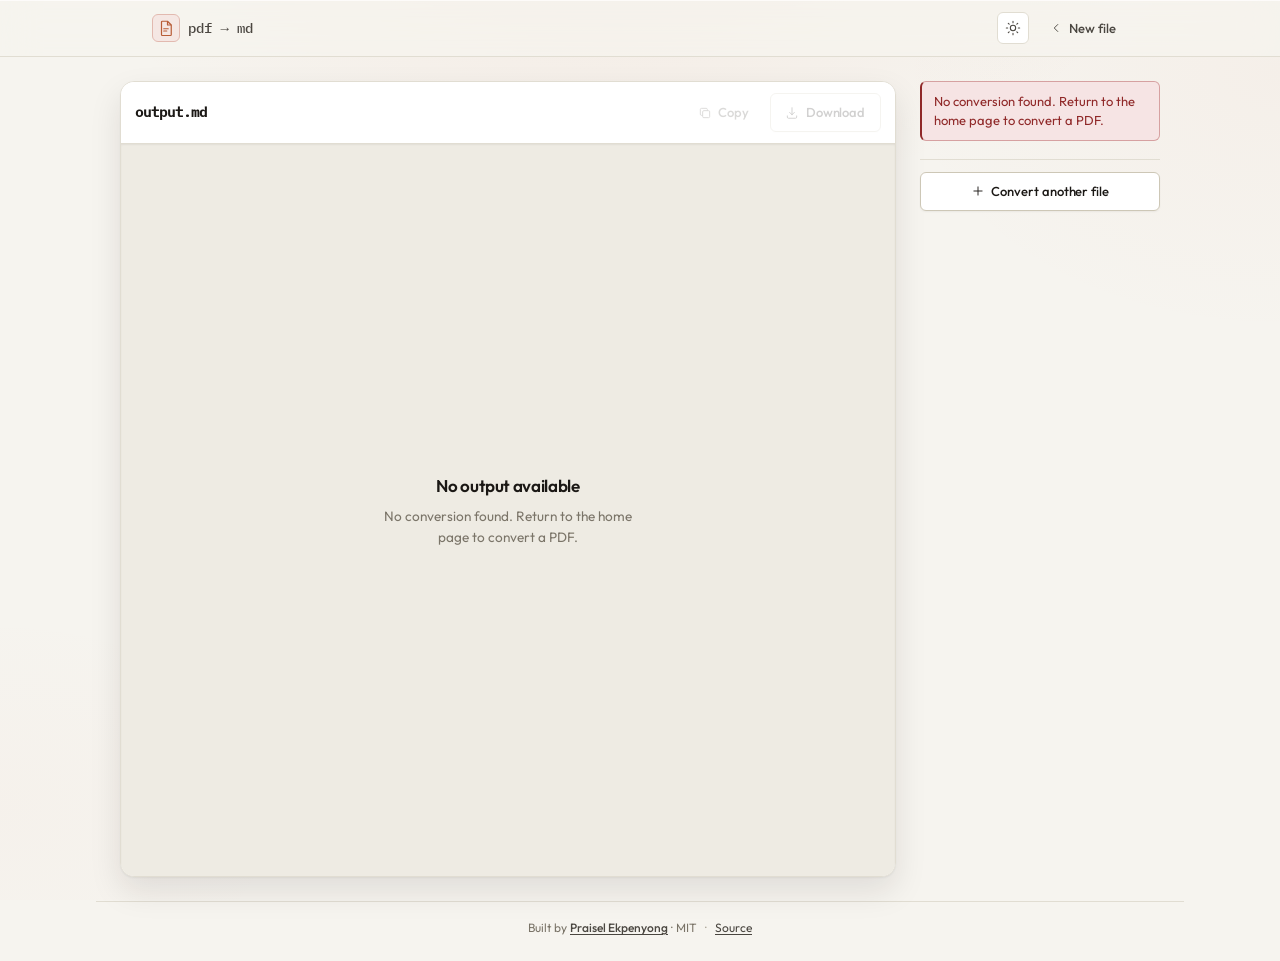
<file: static/output.html>
<!DOCTYPE html>
<html lang="en">
<head>
  <meta charset="UTF-8" />
  <meta name="viewport" content="width=device-width, initial-scale=1" />
  <meta name="description" content="Markdown output from your PDF conversion. Copy or download the result." />
  <meta name="color-scheme" content="light dark" />
  <meta name="theme-color" content="#f6f4ef" media="(prefers-color-scheme: light)" />
  <meta name="theme-color" content="#0f1011" media="(prefers-color-scheme: dark)" />
  <title>Output · PDF → Markdown</title>
  <link rel="icon" href="/static/favicon.svg" type="image/svg+xml" />
  <link rel="stylesheet" href="/static/styles.css?v=5" />
  <script>
    // Apply saved/system theme before paint to avoid a flash of the wrong theme.
    (function () {
      try {
        var saved = localStorage.getItem("pdfmd:theme");
        if (saved === "light" || saved === "dark") {
          document.documentElement.setAttribute("data-theme", saved);
          return;
        }
      } catch (e) { /* localStorage blocked */ }
      if (window.matchMedia && window.matchMedia("(prefers-color-scheme: light)").matches) {
        document.documentElement.setAttribute("data-theme", "light");
      }
    })();
  </script>
</head>
<body class="page-output">
  <a class="skip-link" href="#workspace">Skip to output</a>

  <div class="sprout" id="sprout" aria-hidden="true">
    <span class="sprout-bar" id="sprout-bar"></span>
  </div>

  <header class="mast">
    <div class="mast-row">
      <a class="brand" href="/" aria-label="PDF to Markdown home">
        <span class="brand-glyph" aria-hidden="true">
          <svg width="18" height="18" viewBox="0 0 24 24" fill="none">
            <path d="M7 3h7l5 5v13a1 1 0 0 1-1 1H7a1 1 0 0 1-1-1V4a1 1 0 0 1 1-1Z" stroke="currentColor" stroke-width="1.6" stroke-linejoin="round"/>
            <path d="M14 3v5h5" stroke="currentColor" stroke-width="1.6" stroke-linejoin="round"/>
            <path d="M9 13h6M9 16h4" stroke="currentColor" stroke-width="1.6" stroke-linecap="round"/>
          </svg>
        </span>
        <span class="brand-name">pdf → md</span>
      </a>
      <div class="mast-actions">
        <button type="button" id="theme-toggle" class="theme-toggle"
                aria-label="Switch color theme" title="Switch theme">
          <svg class="theme-icon-moon" viewBox="0 0 24 24" fill="none" aria-hidden="true">
            <path d="M21 12.8A9 9 0 1 1 11.2 3a7 7 0 0 0 9.8 9.8Z" stroke="currentColor" stroke-width="1.6" stroke-linejoin="round"/>
          </svg>
          <svg class="theme-icon-sun" viewBox="0 0 24 24" fill="none" aria-hidden="true">
            <circle cx="12" cy="12" r="4" stroke="currentColor" stroke-width="1.6"/>
            <path d="M12 2v2M12 20v2M4.9 4.9l1.4 1.4M17.7 17.7l1.4 1.4M2 12h2M20 12h2M4.9 19.1l1.4-1.4M17.7 6.3l1.4-1.4" stroke="currentColor" stroke-width="1.6" stroke-linecap="round"/>
          </svg>
        </button>
        <a class="btn btn-ghost btn-back" href="/" aria-label="Start a new conversion">
          <svg width="14" height="14" viewBox="0 0 24 24" fill="none" aria-hidden="true">
            <path d="M15 18l-6-6 6-6" stroke="currentColor" stroke-width="1.6" stroke-linecap="round" stroke-linejoin="round"/>
          </svg>
          <span>New file</span>
        </a>
      </div>
    </div>
  </header>

  <main id="workspace" class="workspace output-page" tabindex="-1">
    <section class="result" id="panel-result" data-state="busy">
      <header class="result-bar">
        <div class="result-identity">
          <h1 class="result-title" id="result-title">Loading…</h1>
          <span id="meta" class="chip" hidden></span>
        </div>
        <div class="result-actions" id="result-actions" data-idle="true">
          <button id="btn-copy" class="btn btn-ghost" type="button" disabled>
            <svg width="14" height="14" viewBox="0 0 24 24" fill="none" aria-hidden="true">
              <rect x="8" y="8" width="12" height="12" rx="2" stroke="currentColor" stroke-width="1.6"/>
              <path d="M16 8V6a2 2 0 0 0-2-2H6a2 2 0 0 0-2 2v8a2 2 0 0 0 2 2h2" stroke="currentColor" stroke-width="1.6" stroke-linejoin="round"/>
            </svg>
            <span>Copy</span>
          </button>
          <button id="btn-download" class="btn btn-secondary" type="button" disabled>
            <svg width="14" height="14" viewBox="0 0 24 24" fill="none" aria-hidden="true">
              <path d="M12 3v12m0 0l-4-4m4 4l4-4" stroke="currentColor" stroke-width="1.6" stroke-linecap="round" stroke-linejoin="round"/>
              <path d="M4 17v2a2 2 0 0 0 2 2h12a2 2 0 0 0 2-2v-2" stroke="currentColor" stroke-width="1.6" stroke-linecap="round" stroke-linejoin="round"/>
            </svg>
            <span>Download</span>
          </button>
        </div>
      </header>

      <div class="preview-shell">
        <div id="preview-skeleton" class="preview-skeleton" hidden aria-hidden="true">
          <div class="sk-line sk-w-80"></div>
          <div class="sk-line sk-w-92"></div>
          <div class="sk-line sk-w-68"></div>
          <div class="sk-gap"></div>
          <div class="sk-line sk-w-86"></div>
          <div class="sk-line sk-w-74"></div>
          <div class="sk-line sk-w-60"></div>
          <div class="sk-gap"></div>
          <div class="sk-line sk-w-90"></div>
          <div class="sk-line sk-w-72"></div>
        </div>
        <pre id="output-pre" class="preview is-empty" aria-live="polite"></pre>
        <div class="preview-empty" id="preview-empty">
          <p class="preview-empty-title" id="preview-empty-title">Loading conversion</p>
          <p class="preview-empty-text" id="preview-empty-text">Fetching Markdown from the server…</p>
        </div>
      </div>
    </section>

    <aside class="output-side" id="output-side">
      <p id="error" class="alert alert-error" hidden role="alert"></p>
      <div id="warnings" class="alert alert-warn" hidden></div>

      <dl class="facts facts-inline" id="facts" hidden>
        <div class="fact">
          <dt>Pages</dt>
          <dd id="fact-pages">—</dd>
        </div>
        <div class="fact">
          <dt>OCR pages</dt>
          <dd id="fact-ocr">—</dd>
        </div>
        <div class="fact">
          <dt>Source</dt>
          <dd id="fact-source">—</dd>
        </div>
      </dl>

      <div class="output-actions">
        <a class="btn btn-secondary btn-block" href="/" aria-label="Convert another file">
          <svg width="14" height="14" viewBox="0 0 24 24" fill="none" aria-hidden="true">
            <path d="M12 5v14m-7-7h14" stroke="currentColor" stroke-width="1.6" stroke-linecap="round"/>
          </svg>
          <span>Convert another file</span>
        </a>
      </div>
    </aside>
  </main>

  <footer class="foot foot-site">
    <span class="foot-credit">
      Built by
      <a class="foot-link" href="https://github.com/praisel-ekpenyong" target="_blank" rel="noopener noreferrer">Praisel Ekpenyong</a>
      · MIT
    </span>
    <span class="foot-sep" aria-hidden="true">·</span>
    <a class="foot-link" href="https://github.com/praisel-ekpenyong/pdf-to-md" target="_blank" rel="noopener noreferrer">Source</a>
  </footer>

  <script src="/static/output.js?v=3"></script>
  <script src="/static/theme.js?v=1"></script>
</body>
</html>
</file>
<file: static/styles.css>
/* ==========================================================================
   PDF → Markdown · graphite-ink UI
   Quiet dark surface, single restrained accent, sans hierarchy, mono body.
   Local-first: only bundled fonts (Outfit + IBM Plex Mono), no network fonts.
   ========================================================================== */

/* ----- Fonts ------------------------------------------------------------- */

@font-face {
  font-family: "Outfit";
  font-style: normal;
  font-weight: 400;
  font-display: swap;
  src: url("/static/fonts/outfit-latin-400-normal.woff2") format("woff2");
}
@font-face {
  font-family: "Outfit";
  font-style: normal;
  font-weight: 500;
  font-display: swap;
  src: url("/static/fonts/outfit-latin-500-normal.woff2") format("woff2");
}
@font-face {
  font-family: "Outfit";
  font-style: normal;
  font-weight: 600;
  font-display: swap;
  src: url("/static/fonts/outfit-latin-600-normal.woff2") format("woff2");
}
@font-face {
  font-family: "IBM Plex Mono";
  font-style: normal;
  font-weight: 400;
  font-display: swap;
  src: url("/static/fonts/ibm-plex-mono-latin-400-normal.woff2") format("woff2");
}
@font-face {
  font-family: "IBM Plex Mono";
  font-style: normal;
  font-weight: 500;
  font-display: swap;
  src: url("/static/fonts/ibm-plex-mono-latin-500-normal.woff2") format("woff2");
}

/* ----- Tokens ------------------------------------------------------------ */

:root {
  /* Spacing: 4 · 8 · 12 · 16 · 24 · 32 · 48 · 64 */
  --space-1: 0.25rem;
  --space-2: 0.5rem;
  --space-3: 0.75rem;
  --space-4: 1rem;
  --space-5: 1.5rem;
  --space-6: 2rem;
  --space-7: 3rem;
  --space-8: 4rem;

  /* Type scale */
  --text-xs: 0.75rem;
  --text-sm: 0.875rem;
  --text-base: 1rem;
  --text-md: 1.125rem;
  --text-lg: 1.25rem;
  --text-xl: 1.5rem;
  --text-display: clamp(2.25rem, 5.4vw, 3.75rem);

  /* Graphite ground */
  --ground: #0f1011;
  --ground-2: #141517;
  --shell: #181a1d;
  --shell-2: #1e2125;
  --line: #2a2d32;
  --line-2: #363a41;

  /* Ink */
  --ink: #eceae6;
  --ink-2: #c4c1ba;
  --ink-3: #8e8b84;
  --ink-4: #5d5b56;

  /* Single restrained amber accent */
  --accent: #d97757;
  --accent-2: #c4674a;
  --accent-soft: #1d1612;
  --accent-line: #3a2618;
  --accent-ink: #1a0f08;

  /* Semantic (kept low-key on dark) */
  --ok: #7fa67a;
  --ok-soft: #16221a;
  --warn: #c89545;
  --warn-soft: #221a0e;
  --warn-line: #5a4520;
  --danger: #d68080;
  --danger-soft: #221515;
  --danger-line: #5a2a2a;

  --r-xs: 4px;
  --r-sm: 6px;
  --r-md: 10px;
  --r-lg: 14px;
  --r-full: 999px;

  /* Elevation — warm-tinted, never pure black */
  --shadow-1: 0 1px 2px rgb(8 6 4 / 0.32);
  --shadow-2: 0 1px 2px rgb(8 6 4 / 0.28), 0 14px 36px rgb(8 6 4 / 0.48);
  --shadow-cta: 0 1px 0 rgb(255 255 255 / 0.1) inset, 0 6px 18px rgb(217 119 87 / 0.24);
  --shadow-inset: inset 0 1px 2px rgb(8 6 4 / 0.55);
  --shadow-glass: inset 0 1px 0 rgb(255 255 255 / 0.06);
  --focus: 0 0 0 3px rgb(217 119 87 / 0.32);

  --font: "Outfit", "Segoe UI", system-ui, -apple-system, sans-serif;
  --mono: "IBM Plex Mono", "Cascadia Code", "SF Mono", ui-monospace, monospace;

  --ease: cubic-bezier(0.16, 1, 0.3, 1);
  --ease-snap: cubic-bezier(0.4, 0, 0.2, 1);
  --ease-spring: cubic-bezier(0.22, 1.2, 0.36, 1);
  --dur: 200ms;
  --dur-slow: 400ms;

  --sprout-h: 2px;
  --mast-h: 56px;
  --content-max: 64rem;
  --work-max: 68rem;
  --drop-w: 30rem;
  --rail-w: 15rem;
  --z-skip: 100;
  --z-grain: 90;

  --selection: rgb(217 119 87 / 0.26);
  --grain-opacity: 0.045;
}

/* Light theme: explicit opt-in via [data-theme="light"] on <html>.
   The inline head script sets data-theme from localStorage or the system
   preference before paint, so there is no flash of the wrong theme. */
:root[data-theme="light"] {
  --ground: #f6f4ef;
  --ground-2: #eeebe3;
  --shell: #ffffff;
  --shell-2: #f3f1ea;
  --line: #e1ddd2;
  --line-2: #cdc7b6;

  --ink: #1a1714;
  --ink-2: #4a4640;
  --ink-3: #7a7468;
  --ink-4: #a8a194;

  --accent: #b85c36;
  --accent-2: #a14a2a;
  --accent-soft: #f5e7e3;
  --accent-line: #e2b9af;
  --accent-ink: #fffefb;

  --ok: #3f5c32;
  --ok-soft: #eef3eb;
  --warn: #7a4f14;
  --warn-soft: #f8eed8;
  --warn-line: #d8b577;
  --danger: #8f2828;
  --danger-soft: #f6e4e4;
  --danger-line: #d6a0a0;

  --shadow-1: 0 1px 2px rgb(26 23 20 / 0.05);
  --shadow-2: 0 1px 2px rgb(26 23 20 / 0.05), 0 14px 32px rgb(26 23 20 / 0.1);
  --shadow-cta: 0 1px 0 rgb(255 255 255 / 0.28) inset, 0 6px 16px rgb(184 92 54 / 0.22);
  --shadow-inset: inset 0 1px 2px rgb(26 23 20 / 0.06);
  --shadow-glass: inset 0 1px 0 rgb(255 255 255 / 0.7);
  --focus: 0 0 0 3px rgb(184 92 54 / 0.24);
  --selection: rgb(184 92 54 / 0.2);
  --grain-opacity: 0.03;
}

/* When user has explicitly chosen dark, force the dark values even on
   systems whose prefers-color-scheme is light. The :root block above
   already defines dark defaults, so this selector exists only to make
   intent unambiguous and to override any future system-media fallback. */
:root[data-theme="dark"] {
  --ground: #0f1011;
  --ground-2: #141517;
  --shell: #181a1d;
  --shell-2: #1e2125;
  --line: #2a2d32;
  --line-2: #363a41;
  --ink: #eceae6;
  --ink-2: #c4c1ba;
  --ink-3: #8e8b84;
  --ink-4: #5d5b56;
  --accent: #d97757;
  --accent-2: #c4674a;
  --accent-soft: #1d1612;
  --accent-line: #3a2618;
  --accent-ink: #1a0f08;
  --ok: #7fa67a;
  --ok-soft: #16221a;
  --warn: #c89545;
  --warn-soft: #221a0e;
  --warn-line: #5a4520;
  --danger: #d68080;
  --danger-soft: #221515;
  --danger-line: #5a2a2a;
  --shadow-1: 0 1px 2px rgb(8 6 4 / 0.32);
  --shadow-2: 0 1px 2px rgb(8 6 4 / 0.28), 0 14px 36px rgb(8 6 4 / 0.48);
  --shadow-cta: 0 1px 0 rgb(255 255 255 / 0.1) inset, 0 6px 18px rgb(217 119 87 / 0.24);
  --shadow-inset: inset 0 1px 2px rgb(8 6 4 / 0.55);
  --shadow-glass: inset 0 1px 0 rgb(255 255 255 / 0.06);
  --focus: 0 0 0 3px rgb(217 119 87 / 0.32);
  --selection: rgb(217 119 87 / 0.26);
  --grain-opacity: 0.045;
}

/* Fallback: if no data-theme attribute is set yet (e.g. JS disabled),
   respect the system preference. This does not override an explicit
   [data-theme] choice above. */
@media (prefers-color-scheme: light) {
  :root:not([data-theme]) {
    --ground: #f6f4ef;
    --ground-2: #eeebe3;
    --shell: #ffffff;
    --shell-2: #f3f1ea;
    --line: #e1ddd2;
    --line-2: #cdc7b6;
    --ink: #1a1714;
    --ink-2: #4a4640;
    --ink-3: #7a7468;
    --ink-4: #a8a194;
    --accent: #b85c36;
    --accent-2: #a14a2a;
    --accent-soft: #f5e7e3;
    --accent-line: #e2b9af;
    --accent-ink: #fffefb;
    --ok: #3f5c32;
    --ok-soft: #eef3eb;
    --warn: #7a4f14;
    --warn-soft: #f8eed8;
    --warn-line: #d8b577;
    --danger: #8f2828;
    --danger-soft: #f6e4e4;
    --danger-line: #d6a0a0;
    --shadow-1: 0 1px 2px rgb(26 23 20 / 0.05);
    --shadow-2: 0 1px 2px rgb(26 23 20 / 0.05), 0 14px 32px rgb(26 23 20 / 0.1);
    --shadow-cta: 0 1px 0 rgb(255 255 255 / 0.28) inset, 0 6px 16px rgb(184 92 54 / 0.22);
    --shadow-inset: inset 0 1px 2px rgb(26 23 20 / 0.06);
    --shadow-glass: inset 0 1px 0 rgb(255 255 255 / 0.7);
    --focus: 0 0 0 3px rgb(184 92 54 / 0.24);
    --selection: rgb(184 92 54 / 0.2);
    --grain-opacity: 0.03;
  }
}

/* ----- Base -------------------------------------------------------------- */

*,
*::before,
*::after { box-sizing: border-box; }

html {
  -webkit-font-smoothing: antialiased;
  -moz-osx-font-smoothing: grayscale;
  text-rendering: optimizeLegibility;
  scroll-behavior: smooth;
}
@media (prefers-reduced-motion: reduce) {
  html { scroll-behavior: auto; }
}

body {
  margin: 0;
  min-height: 100dvh;
  font-family: var(--font);
  font-size: var(--text-sm);
  font-weight: 400;
  line-height: 1.6;
  color: var(--ink);
  background-color: var(--ground);
  background-image:
    radial-gradient(900px 520px at 48% -12%, rgb(217 119 87 / 0.09), transparent 62%),
    radial-gradient(700px 480px at 100% 8%, rgb(217 119 87 / 0.04), transparent 55%),
    radial-gradient(600px 400px at 0% 90%, rgb(217 119 87 / 0.025), transparent 50%);
  background-attachment: fixed;
}

/* Fixed grain overlay — breaks digital flatness without competing with content */
body::after {
  content: "";
  position: fixed;
  inset: 0;
  z-index: var(--z-grain);
  pointer-events: none;
  opacity: var(--grain-opacity);
  background-image: url("data:image/svg+xml,%3Csvg viewBox='0 0 256 256' xmlns='http://www.w3.org/2000/svg'%3E%3Cfilter id='n'%3E%3CfeTurbulence type='fractalNoise' baseFrequency='0.8' numOctaves='4' stitchTiles='stitch'/%3E%3C/filter%3E%3Crect width='100%25' height='100%25' filter='url(%23n)'/%3E%3C/svg%3E");
  background-repeat: repeat;
  background-size: 180px 180px;
  mix-blend-mode: overlay;
}
@media (prefers-reduced-transparency: reduce) {
  body::after { display: none; }
}

button, input { font: inherit; }
a { color: inherit; }
::selection { background: var(--selection); color: var(--ink); }

.vh {
  position: absolute;
  width: 1px; height: 1px;
  margin: -1px; padding: 0; border: 0;
  clip: rect(0 0 0 0); clip-path: inset(50%);
  overflow: hidden; white-space: nowrap;
}

.skip-link {
  position: absolute;
  left: 1rem; top: -3rem;
  z-index: var(--z-skip);
  padding: 0.5rem 0.85rem;
  border-radius: var(--r-sm);
  background: var(--accent);
  color: var(--accent-ink);
  font-size: 0.8125rem;
  font-weight: 600;
  text-decoration: none;
  transition: top 120ms var(--ease);
}
.skip-link:focus {
  top: 0.75rem;
  outline: none;
  box-shadow: var(--focus);
}

/* ----- Sprout (top progress hairline) ------------------------------------ */

.sprout {
  position: fixed;
  inset: 0 0 auto 0;
  height: var(--sprout-h);
  background: transparent;
  z-index: 50;
  pointer-events: none;
}
.sprout-bar {
  display: block;
  height: 100%;
  width: 0%;
  background: linear-gradient(90deg, var(--accent-2), var(--accent));
  transition: width var(--dur-slow) var(--ease), opacity var(--dur) var(--ease);
  opacity: 0;
}
.sprout[data-state="on"] .sprout-bar { opacity: 1; }
.sprout[data-state="done"] .sprout-bar { opacity: 0; width: 100%; }
@media (prefers-reduced-motion: reduce) {
  .sprout-bar { transition: none; }
}

/* ----- Mast -------------------------------------------------------------- */

.mast {
  position: sticky;
  top: 0;
  z-index: 20;
  background: color-mix(in srgb, var(--ground) 72%, transparent);
  backdrop-filter: blur(18px) saturate(1.25);
  -webkit-backdrop-filter: blur(18px) saturate(1.25);
  border-bottom: 1px solid var(--line);
  box-shadow: var(--shadow-glass);
}
@media (prefers-reduced-transparency: reduce) {
  .mast {
    background: var(--ground);
    backdrop-filter: none;
    -webkit-backdrop-filter: none;
    box-shadow: none;
  }
}

.mast-row {
  max-width: var(--content-max);
  margin: 0 auto;
  padding: 0 var(--space-5);
  height: var(--mast-h);
  display: flex;
  align-items: center;
  justify-content: space-between;
  gap: var(--space-4);
}

.brand {
  display: inline-flex;
  align-items: center;
  gap: var(--space-2);
  text-decoration: none;
  color: var(--ink);
  border-radius: var(--r-sm);
  transition: opacity var(--dur) var(--ease);
}
.brand:hover { opacity: 0.85; }
.brand:focus-visible { outline: none; box-shadow: var(--focus); }
.brand-glyph {
  display: grid; place-items: center;
  width: 1.75rem; height: 1.75rem;
  border-radius: var(--r-sm);
  color: var(--accent);
  background: var(--accent-soft);
  border: 1px solid var(--accent-line);
}
.brand-name {
  font-family: var(--mono);
  font-weight: 500;
  font-size: var(--text-sm);
  letter-spacing: 0.01em;
  color: var(--ink-2);
}

/* ----- Status pill ------------------------------------------------------- */

.status {
  display: inline-flex;
  align-items: center;
  gap: var(--space-2);
  padding: 0.28rem 0.65rem 0.28rem 0.5rem;
  border-radius: var(--r-sm);
  border: 1px solid var(--line);
  background: var(--shell);
  font-size: var(--text-xs);
  font-weight: 500;
  color: var(--ink-3);
  white-space: nowrap;
  font-family: var(--mono);
  box-shadow: var(--shadow-glass);
  transition: background var(--dur) var(--ease), border-color var(--dur) var(--ease), color var(--dur) var(--ease);
}
.status-dot {
  width: 6px; height: 6px;
  border-radius: 50%;
  background: var(--ink-4);
  flex-shrink: 0;
}
.status-ok { color: var(--ink-2); border-color: var(--line-2); }
.status-ok .status-dot { background: var(--ok); }
.status-warn { color: var(--warn); background: var(--warn-soft); border-color: var(--warn-line); }
.status-warn .status-dot { background: var(--warn); }
.status-err { color: var(--danger); background: var(--danger-soft); border-color: var(--danger-line); }
.status-err .status-dot { background: var(--danger); }
.status-muted .status-dot { animation: pulse 1.3s ease-in-out infinite; }
@keyframes pulse { 50% { opacity: 0.25; } }
@media (prefers-reduced-motion: reduce) {
  .status-muted .status-dot { animation: none; }
}

/* ----- Banner ------------------------------------------------------------ */

.banner {
  max-width: var(--content-max);
  margin: 1rem auto 0;
  padding: 0 1.5rem;
}
.banner > [role="status"],
.banner::not([hidden]) {
  display: block;
}
.banner .alert-inner {
  padding: 0.75rem 1rem;
  border-radius: var(--r-md);
  border: 1px solid var(--line);
  border-left: 2px solid var(--ink-4);
  background: var(--shell);
  font-size: 0.85rem;
  color: var(--ink-2);
  line-height: 1.5;
}
.banner .alert-inner.warn {
  border-color: var(--warn-line);
  border-left-color: var(--warn);
  background: var(--warn-soft);
  color: var(--warn);
}
.banner .alert-inner.err {
  border-color: var(--danger-line);
  border-left-color: var(--danger);
  background: var(--danger-soft);
  color: var(--danger);
}
.banner .alert-inner strong { font-weight: 600; color: inherit; }
.banner .hint-line {
  display: block;
  margin-top: 0.25rem;
  font-weight: 400;
  color: var(--ink-2);
  font-size: 0.85rem;
}
.banner details { margin-top: 0.4rem; }
.banner summary {
  cursor: pointer;
  font-weight: 600;
  font-size: 0.8125rem;
  color: inherit;
  text-decoration: underline;
  text-underline-offset: 2px;
}
.banner .help-body {
  margin: 0.4rem 0 0;
  font-weight: 400;
  font-size: 0.8125rem;
  color: var(--ink-2);
  line-height: 1.45;
}

/* ----- Workspace --------------------------------------------------------- */

.workspace {
  max-width: var(--content-max);
  margin: 0 auto;
  padding: var(--space-6) var(--space-5) var(--space-7);
}
#workspace:focus { outline: none; }

/* ----- Hero -------------------------------------------------------------- */

.hero {
  display: flex;
  flex-direction: column;
  align-items: center;
  text-align: center;
  padding: clamp(var(--space-6), 8vh, var(--space-8)) 0 var(--space-5);
}
.hero[hidden],
.work[hidden] {
  display: none !important;
}

.hero-title {
  margin: 0;
  font-family: var(--font);
  font-weight: 600;
  font-size: var(--text-display);
  line-height: 1.02;
  letter-spacing: -0.04em;
  color: var(--ink);
  text-wrap: balance;
}
.hero-title em {
  font-style: italic;
  font-weight: 500;
  letter-spacing: -0.03em;
  color: var(--accent);
  background: none;
  -webkit-background-clip: unset;
  background-clip: unset;
}

.hero-sub {
  margin: var(--space-4) 0 0;
  max-width: 36ch;
  font-size: var(--text-base);
  color: var(--ink-3);
  line-height: 1.65;
  text-wrap: pretty;
  font-weight: 400;
}

/* ----- Dropzone ---------------------------------------------------------- */

.dropzone {
  position: relative;
  margin: var(--space-7) auto 0;
  width: min(100%, var(--drop-w));
  min-height: 14.5rem;
  display: grid;
  place-items: center;
  padding: var(--space-6) var(--space-5);
  border: 1px solid var(--line);
  border-radius: var(--r-lg);
  background: var(--shell);
  box-shadow: var(--shadow-2), var(--shadow-glass);
  cursor: pointer;
  outline: none;
  transition:
    border-color var(--dur) var(--ease),
    background var(--dur) var(--ease),
    box-shadow var(--dur) var(--ease),
    transform var(--dur) var(--ease-spring);
}
.dropzone::before {
  content: "";
  position: absolute;
  inset: 0;
  border-radius: inherit;
  background: radial-gradient(420px 220px at 50% 40%, rgb(217 119 87 / 0.1), transparent 70%);
  opacity: 0;
  transition: opacity var(--dur) var(--ease);
  pointer-events: none;
}
/* Dashed inner frame — clearer “drop target” without generic dashed outer card */
.dropzone::after {
  content: "";
  position: absolute;
  inset: 0.55rem;
  border-radius: calc(var(--r-lg) - 4px);
  border: 1px dashed var(--line-2);
  pointer-events: none;
  transition: border-color var(--dur) var(--ease), opacity var(--dur) var(--ease);
  opacity: 0.85;
}
.dropzone:hover,
.dropzone:focus-visible {
  border-color: color-mix(in srgb, var(--accent) 55%, var(--line));
  box-shadow: var(--shadow-2), var(--focus), var(--shadow-glass);
  transform: translateY(-1px);
}
.dropzone:hover::before,
.dropzone:focus-visible::before { opacity: 1; }
.dropzone:hover::after,
.dropzone:focus-visible::after {
  border-color: color-mix(in srgb, var(--accent) 50%, var(--line-2));
  opacity: 1;
}
.dropzone:active { transform: scale(0.992); }
.dropzone.dragover {
  border-color: var(--accent);
  background: var(--accent-soft);
  box-shadow: var(--shadow-2), var(--focus);
  transform: translateY(-2px);
}
.dropzone.dragover::before { opacity: 1; }
.dropzone.dragover::after {
  border-color: var(--accent);
  border-style: solid;
  opacity: 1;
}

.dropzone-frame {
  text-align: center;
  pointer-events: none;
  position: relative;
  z-index: 1;
}
.dropzone-icon {
  display: inline-grid;
  place-items: center;
  width: 3.25rem;
  height: 3.25rem;
  margin: 0 auto var(--space-4);
  border-radius: var(--r-md);
  color: var(--ink-3);
  background: var(--shell-2);
  border: 1px solid var(--line);
  transition:
    color var(--dur) var(--ease),
    border-color var(--dur) var(--ease),
    background var(--dur) var(--ease),
    transform var(--dur) var(--ease-spring);
}
.dropzone-icon svg { width: 1.5rem; height: 1.5rem; }
.dropzone:hover .dropzone-icon,
.dropzone:focus-visible .dropzone-icon,
.dropzone.dragover .dropzone-icon {
  color: var(--accent);
  border-color: var(--accent-line);
  background: var(--accent-soft);
  transform: translateY(-2px);
}

.dropzone-title {
  margin: 0;
  font-family: var(--font);
  font-weight: 600;
  font-size: var(--text-lg);
  letter-spacing: -0.02em;
  color: var(--ink);
}
.dropzone-hint {
  margin: var(--space-2) 0 0;
  font-size: var(--text-sm);
  color: var(--ink-3);
}
.link-inline {
  color: var(--accent);
  font-weight: 500;
  text-decoration: underline;
  text-decoration-thickness: 1px;
  text-underline-offset: 3px;
  text-decoration-color: color-mix(in srgb, var(--accent) 55%, transparent);
  transition: text-decoration-color var(--dur) var(--ease), color var(--dur) var(--ease);
}
.dropzone:hover .link-inline {
  text-decoration-color: var(--accent);
}
.dropzone-foot {
  margin: var(--space-4) 0 0;
  font-family: var(--mono);
  font-size: 0.72rem;
  font-weight: 400;
  letter-spacing: 0.02em;
  color: var(--ink-4);
  text-transform: none;
}

/* ----- Work (stage 2) ---------------------------------------------------- */

.work {
  display: block;
  margin-top: -0.5rem;
}
.work[hidden] { display: none; }

.file-strip {
  display: flex;
  align-items: center;
  justify-content: space-between;
  gap: var(--space-4);
  padding: var(--space-3) var(--space-4);
  border: 1px solid var(--line);
  border-left: 3px solid var(--accent);
  border-radius: var(--r-md);
  background: var(--shell);
  box-shadow: var(--shadow-1), var(--shadow-glass);
}
.file-strip-meta { display: flex; align-items: center; gap: 0.75rem; min-width: 0; }
.file-glyph {
  display: grid; place-items: center;
  width: 2.25rem; height: 2.25rem;
  flex-shrink: 0;
  border-radius: var(--r-sm);
  background: var(--accent-soft);
  color: var(--accent);
  border: 1px solid var(--accent-line);
}
.file-strip-text { min-width: 0; }
.file-strip-name {
  margin: 0;
  font-weight: 500;
  font-size: 0.875rem;
  letter-spacing: -0.005em;
  white-space: nowrap;
  overflow: hidden;
  text-overflow: ellipsis;
  color: var(--ink);
}
.file-strip-size {
  margin: 0.1rem 0 0;
  font-family: var(--mono);
  font-size: 0.72rem;
  color: var(--ink-3);
  font-variant-numeric: tabular-nums;
}
.file-strip-actions { flex-shrink: 0; }
.link-btn {
  display: inline-flex;
  align-items: center;
  gap: 0.35rem;
  border: none;
  background: transparent;
  color: var(--ink-3);
  font-size: 0.8rem;
  font-weight: 500;
  padding: 0.35rem 0.5rem;
  border-radius: var(--r-sm);
  cursor: pointer;
  transition: color var(--dur) var(--ease), background var(--dur) var(--ease);
}
.link-btn:hover:not(:disabled) {
  color: var(--danger);
  background: var(--danger-soft);
}
.link-btn:focus-visible { outline: none; box-shadow: var(--focus); }
.link-btn:disabled { opacity: 0.4; cursor: not-allowed; }

/* ----- Work grid --------------------------------------------------------- */

.work-grid {
  display: grid;
  grid-template-columns: minmax(0, 1fr);
  gap: var(--space-4);
  margin-top: var(--space-4);
}
@media (min-width: 860px) {
  .work-grid {
    grid-template-columns: var(--rail-w) minmax(0, 1fr);
    gap: var(--space-5);
    align-items: start;
  }
}

.rail {
  display: flex;
  flex-direction: column;
  gap: var(--space-3);
  position: sticky;
  top: calc(var(--mast-h) + var(--space-4));
}
@media (max-width: 859px) {
  .rail { position: static; }
}

/* ----- Buttons ----------------------------------------------------------- */

.btn {
  display: inline-flex;
  align-items: center;
  justify-content: center;
  gap: 0.4rem;
  border: 1px solid transparent;
  border-radius: var(--r-sm);
  padding: 0.5rem 0.9rem;
  font-weight: 500;
  font-size: 0.8125rem;
  letter-spacing: -0.005em;
  cursor: pointer;
  white-space: nowrap;
  text-decoration: none;
  transition:
    background var(--dur) var(--ease),
    border-color var(--dur) var(--ease),
    color var(--dur) var(--ease),
    opacity var(--dur) var(--ease),
    box-shadow var(--dur) var(--ease),
    transform 140ms var(--ease-spring);
}
.btn:focus-visible { outline: none; box-shadow: var(--focus); }
.btn:active:not(:disabled) { transform: scale(0.98) translateY(1px); }
.btn:disabled { opacity: 0.4; cursor: not-allowed; }

.btn-primary {
  width: 100%;
  padding: var(--space-3) var(--space-4);
  font-size: var(--text-base);
  font-weight: 600;
  background: var(--accent);
  color: var(--accent-ink);
  box-shadow: var(--shadow-cta);
}
.btn-primary:hover:not(:disabled) {
  background: var(--accent-2);
  transform: translateY(-1px);
  box-shadow: 0 1px 0 rgb(255 255 255 / 0.12) inset, 0 8px 22px rgb(217 119 87 / 0.3);
}
.btn-primary:active:not(:disabled) {
  transform: scale(0.985) translateY(1px);
  box-shadow: var(--shadow-cta);
}
.btn-primary:disabled { box-shadow: none; }
.btn-primary[aria-busy="true"] { cursor: wait; opacity: 0.85; }

.btn-secondary {
  background: var(--shell);
  border-color: var(--line-2);
  color: var(--ink);
  box-shadow: var(--shadow-1);
}
.btn-secondary:hover:not(:disabled) {
  background: var(--shell-2);
  border-color: var(--ink-4);
  transform: translateY(-1px);
}

.btn-ghost {
  background: transparent;
  color: var(--ink-2);
}
.btn-ghost:hover:not(:disabled) { background: var(--shell-2); color: var(--ink); }

/* ----- Theme toggle ------------------------------------------------------ */

.theme-toggle {
  position: relative;
  display: inline-grid;
  place-items: center;
  width: 2rem;
  height: 2rem;
  padding: 0;
  border: 1px solid var(--line);
  border-radius: var(--r-sm);
  background: var(--shell);
  color: var(--ink-2);
  cursor: pointer;
  flex-shrink: 0;
  box-shadow: var(--shadow-glass);
  transition:
    background var(--dur) var(--ease),
    border-color var(--dur) var(--ease),
    color var(--dur) var(--ease),
    transform 140ms var(--ease-spring);
}
.theme-toggle:hover:not(:disabled) {
  background: var(--shell-2);
  border-color: var(--line-2);
  color: var(--ink);
}
.theme-toggle:active:not(:disabled) { transform: scale(0.96); }
.theme-toggle:focus-visible { outline: none; box-shadow: var(--focus); }
.theme-toggle svg {
  width: 1rem;
  height: 1rem;
  grid-area: 1 / 1;
  transition: opacity var(--dur) var(--ease), transform var(--dur) var(--ease);
}
.theme-toggle .theme-icon-sun { opacity: 0; transform: rotate(-30deg) scale(0.85); }
.theme-toggle .theme-icon-moon { opacity: 1; transform: none; }
:root[data-theme="light"] .theme-toggle .theme-icon-sun {
  opacity: 1;
  transform: none;
}
:root[data-theme="light"] .theme-toggle .theme-icon-moon {
  opacity: 0;
  transform: rotate(30deg) scale(0.85);
}
/* No-data-theme fallback (JS disabled): follow system preference */
@media (prefers-color-scheme: light) {
  :root:not([data-theme]) .theme-toggle .theme-icon-sun {
    opacity: 1;
    transform: none;
  }
  :root:not([data-theme]) .theme-toggle .theme-icon-moon {
    opacity: 0;
    transform: rotate(30deg) scale(0.85);
  }
}

/* ----- Progress ---------------------------------------------------------- */

.progress {
  padding: 0.7rem 0.8rem;
  border-radius: var(--r-sm);
  background: var(--shell-2);
  border: 1px solid var(--line);
  box-shadow: var(--shadow-inset);
}
.progress[hidden] { display: none; }
.progress-row {
  display: flex;
  justify-content: space-between;
  align-items: baseline;
  gap: 0.75rem;
  margin-bottom: 0.5rem;
}
.progress-msg {
  font-size: 0.8125rem;
  color: var(--ink-2);
  font-weight: 500;
}
.progress-pct {
  font-size: 0.7rem;
  font-weight: 500;
  color: var(--ink-3);
  font-variant-numeric: tabular-nums;
  font-family: var(--mono);
}
.progress-track {
  height: 2px;
  border-radius: var(--r-full);
  background: var(--line);
  overflow: hidden;
}
.progress-fill {
  height: 100%;
  width: 0%;
  border-radius: var(--r-full);
  background: linear-gradient(90deg, var(--accent-2), var(--accent));
  transition: width 0.35s var(--ease);
}
@media (prefers-reduced-motion: reduce) {
  .progress-fill { transition: none; }
}

/* ----- Alerts ------------------------------------------------------------ */

.alert {
  margin: 0;
  padding: 0.6rem 0.75rem;
  border-radius: var(--r-sm);
  border: 1px solid transparent;
  border-left-width: 2px;
  font-size: 0.8125rem;
  line-height: 1.5;
}
.alert[hidden] { display: none; }
.alert-error {
  background: var(--danger-soft);
  border-color: var(--danger-line);
  border-left-color: var(--danger);
  color: var(--danger);
  white-space: pre-wrap;
}
.alert-warn {
  background: var(--warn-soft);
  border-color: var(--warn-line);
  border-left-color: var(--warn);
  color: var(--warn);
}
.alert-warn ul { margin: 0.3rem 0 0; padding-left: 1.1rem; }
.alert-warn li { margin: 0.2rem 0; }
.alert-warn details, .warn-help { margin-top: 0.5rem; }
.alert-warn summary {
  cursor: pointer;
  font-weight: 600;
  text-decoration: underline;
  text-underline-offset: 2px;
}
.alert-warn .help-body {
  margin: 0.4rem 0 0;
  font-weight: 400;
  color: var(--ink-2);
  line-height: 1.45;
}

/* ----- Facts (run summary) ---------------------------------------------- */

.facts {
  margin: 0.25rem 0 0;
  padding: 0.5rem 0;
  display: grid;
  gap: 0.5rem;
  border-top: 1px solid var(--line);
}
.facts[hidden] { display: none; }
.fact {
  display: grid;
  grid-template-columns: 1fr auto;
  gap: 0.5rem;
  align-items: baseline;
}
.fact dt {
  font-size: 0.72rem;
  letter-spacing: 0.01em;
  text-transform: none;
  color: var(--ink-3);
  font-weight: 500;
}
.fact dd {
  margin: 0;
  font-size: 0.85rem;
  color: var(--ink);
  font-weight: 500;
  font-family: var(--mono);
  font-variant-numeric: tabular-nums;
  text-align: right;
  min-width: 0;
  overflow: hidden;
  text-overflow: ellipsis;
  white-space: nowrap;
  max-width: 10rem;
}

/* ----- Result ------------------------------------------------------------ */

.result {
  border: 1px solid var(--line);
  border-radius: var(--r-lg);
  background: var(--shell);
  overflow: hidden;
  display: flex;
  flex-direction: column;
  min-height: 460px;
  box-shadow: var(--shadow-2), var(--shadow-glass);
  transition: border-color var(--dur) var(--ease), box-shadow var(--dur) var(--ease);
}
.result[data-state="ready"] {
  border-color: color-mix(in srgb, var(--accent) 36%, var(--line));
  box-shadow: var(--shadow-2), 0 0 0 1px color-mix(in srgb, var(--accent) 12%, transparent);
}
.result[data-state="busy"] .result-title::after {
  content: " · converting";
  font-weight: 400;
  color: var(--ink-3);
  font-size: 0.75rem;
  letter-spacing: 0;
}

.result-bar {
  display: flex;
  align-items: center;
  justify-content: space-between;
  gap: 0.75rem;
  flex-wrap: wrap;
  padding: 0.7rem 0.9rem;
  border-bottom: 1px solid var(--line);
  background: var(--shell);
}
.result-identity {
  display: flex;
  align-items: baseline;
  gap: 0.5rem 0.75rem;
  flex-wrap: wrap;
  min-width: 0;
}
.result-title {
  margin: 0;
  font-family: var(--mono);
  font-size: 0.8rem;
  font-weight: 500;
  color: var(--ink);
  letter-spacing: 0;
}
.chip {
  font-size: 0.7rem;
  font-weight: 500;
  color: var(--ink-3);
  background: var(--shell-2);
  border: 1px solid var(--line);
  border-radius: var(--r-full);
  padding: 0.1rem 0.5rem;
  font-variant-numeric: tabular-nums;
  font-family: var(--mono);
}
.chip[hidden] { display: none; }

.result-actions {
  display: flex;
  gap: 0.35rem;
  transition: opacity var(--dur) var(--ease);
}
.result-actions[data-idle="true"] { opacity: 0.5; }
.result-actions[data-idle="false"] { opacity: 1; }

.preview-shell {
  position: relative;
  flex: 1;
  min-height: 400px;
  overflow: hidden;
  background: var(--ground-2);
  box-shadow: var(--shadow-inset);
}
@media (min-width: 860px) {
  .preview-shell { min-height: 0; }
}

.preview {
  margin: 0;
  min-height: 400px;
  max-height: min(72vh, 720px);
  overflow: auto;
  padding: 1.4rem 1.5rem 1.75rem;
  font-family: var(--mono);
  font-size: 0.8125rem;
  font-weight: 400;
  line-height: 1.75;
  white-space: pre-wrap;
  word-break: break-word;
  color: var(--ink);
  background: transparent;
  tab-size: 2;
}
@media (min-width: 860px) {
  .preview {
    max-height: none;
    height: 100%;
    min-height: 100%;
  }
}
.preview.is-empty {
  position: absolute;
  inset: 0;
  visibility: hidden;
}

.preview-empty {
  position: absolute;
  inset: 0;
  display: flex;
  flex-direction: column;
  align-items: center;
  justify-content: center;
  text-align: center;
  padding: 2rem 1.5rem;
  pointer-events: none;
}
.preview-empty[hidden] { display: none; }
.preview-empty-title {
  margin: 0;
  font-family: var(--font);
  font-weight: 600;
  font-size: 1.0625rem;
  letter-spacing: -0.02em;
  color: var(--ink);
}
.preview-empty-text {
  margin: 0.4rem 0 0;
  max-width: 30ch;
  font-size: 0.85rem;
  color: var(--ink-3);
  line-height: 1.55;
  text-wrap: pretty;
}

.preview-skeleton {
  position: absolute;
  inset: 0;
  z-index: 2;
  padding: 1.4rem 1.5rem;
  display: flex;
  flex-direction: column;
  gap: 0.55rem;
  background: var(--ground-2);
}
.preview-skeleton[hidden] { display: none; }
.sk-line {
  height: 0.7rem;
  border-radius: var(--r-xs);
  background: linear-gradient(90deg, var(--line) 0%, var(--line-2) 42%, var(--line) 84%);
  background-size: 200% 100%;
  opacity: 0.6;
}
.sk-gap { height: 0.65rem; }
.sk-w-58 { width: 58%; }
.sk-w-60 { width: 60%; }
.sk-w-68 { width: 68%; }
.sk-w-72 { width: 72%; }
.sk-w-74 { width: 74%; }
.sk-w-80 { width: 80%; }
.sk-w-86 { width: 86%; }
.sk-w-90 { width: 90%; }
.sk-w-92 { width: 92%; }
@media (prefers-reduced-motion: no-preference) {
  .sk-line { animation: shimmer 1.35s ease-in-out infinite; }
  @keyframes shimmer {
    0% { background-position: 100% 0; }
    100% { background-position: -100% 0; }
  }
}

/* ----- Footer ------------------------------------------------------------ */

.foot {
  display: flex;
  align-items: center;
  justify-content: center;
  gap: var(--space-2);
  flex-wrap: wrap;
  margin-top: var(--space-7);
  padding-top: var(--space-5);
  border-top: 1px solid var(--line);
  font-size: var(--text-xs);
  color: var(--ink-3);
}
.foot-sep { color: var(--ink-4); }
.foot-link {
  color: var(--ink-2);
  text-decoration: underline;
  text-decoration-thickness: 1px;
  text-underline-offset: 2px;
}
.foot-link:hover { color: var(--accent); }
.foot-credit { color: var(--ink-3); }
.foot-credit .foot-link { font-weight: 500; }

.foot-site {
  max-width: min(var(--work-max), 72rem);
  width: 100%;
  margin: 0 auto;
  padding: var(--space-4) var(--space-5) var(--space-5);
  border-top: 1px solid var(--line);
}

/* ----- Entry motion ------------------------------------------------------ */

@media (prefers-reduced-motion: no-preference) {
  .hero-title { animation: rise 0.55s var(--ease) both; }
  .hero-sub { animation: rise 0.55s var(--ease) 0.06s both; }
  .dropzone { animation: rise 0.55s var(--ease) 0.12s both; }
  .work { animation: rise 0.45s var(--ease) both; }
  .file-strip { animation: rise 0.4s var(--ease) 0.04s both; }
  .work-grid > * { animation: rise 0.45s var(--ease) 0.1s both; }
  .work-grid > *:nth-child(2) { animation-delay: 0.16s; }
  @keyframes rise {
    from { opacity: 0; transform: translateY(10px); }
    to { opacity: 1; transform: none; }
  }
}

/* ----- Mobile ------------------------------------------------------------ */

@media (max-width: 859px) {
  .mast-row { padding: 0 var(--space-4); }
  .banner { padding: 0 var(--space-4); }
  .workspace { padding: var(--space-5) var(--space-4) var(--space-6); }
  .hero { padding: var(--space-5) 0 var(--space-4); }
  .hero-sub { max-width: 32ch; }
  .dropzone {
    width: 100%;
    margin-top: var(--space-6);
    min-height: 12rem;
    padding: var(--space-5) var(--space-4);
  }
  .result { min-height: 360px; }
  .preview { max-height: min(58vh, 480px); }
  .preview-empty { padding: var(--space-5) var(--space-4); }
}

@media (max-width: 480px) {
  .hero-title { font-size: clamp(1.85rem, 8vw, 2.5rem); }
  .brand-name { font-size: var(--text-base); }
}

/* ==========================================================================
   Home — work grid narrow + "How it works" + result-link card
   ========================================================================== */

.work-grid-narrow {
  grid-template-columns: minmax(0, 1fr);
}
@media (min-width: 860px) {
  .work-grid-narrow {
    grid-template-columns: var(--rail-w) minmax(0, 1fr);
    gap: var(--space-5);
  }
  .work-grid-narrow .rail {
    position: static;
    top: auto;
  }
}

.rail[hidden] { display: none; }

.result-link {
  display: flex;
  align-items: center;
  justify-content: space-between;
  gap: var(--space-3);
  margin-top: var(--space-1);
  padding: var(--space-3) var(--space-4);
  border: 1px solid var(--accent-line);
  border-left: 2px solid var(--accent);
  border-radius: var(--r-md);
  background: var(--accent-soft);
  color: var(--ink);
  text-decoration: none;
  transition: background var(--dur) var(--ease), border-color var(--dur) var(--ease), transform 100ms var(--ease);
}
.result-link[hidden] { display: none; }
.result-link:hover {
  background: color-mix(in srgb, var(--accent-soft) 70%, var(--accent) 10%);
  border-color: var(--accent);
}
.result-link:active { transform: translateY(1px); }
.result-link:focus-visible { outline: none; box-shadow: var(--focus); }

.result-link-meta {
  display: flex;
  align-items: center;
  gap: var(--space-3);
  min-width: 0;
}
.result-link-glyph {
  display: grid; place-items: center;
  width: 1.75rem; height: 1.75rem;
  flex-shrink: 0;
  border-radius: var(--r-sm);
  background: var(--accent);
  color: var(--accent-ink);
}
.result-link-text { display: flex; flex-direction: column; min-width: 0; }
.result-link-title {
  font-weight: 600;
  font-size: var(--text-sm);
  letter-spacing: -0.005em;
  color: var(--ink);
}
.result-link-sub {
  font-size: var(--text-xs);
  color: var(--ink-3);
}
.result-link-go {
  flex-shrink: 0;
  font-size: var(--text-xs);
  font-weight: 600;
  letter-spacing: 0.01em;
  text-transform: none;
  color: var(--accent);
  font-family: var(--font);
}

/* Secondary help: de-emphasize so Convert leads */
.work-aside {
  padding: var(--space-1) 0 0;
  border: none;
  border-radius: 0;
  background: transparent;
  box-shadow: none;
}
@media (min-width: 860px) {
  .work-aside {
    padding: var(--space-4) 0 0 var(--space-5);
    border-left: 1px solid var(--line);
  }
}
.work-aside-title {
  margin: 0 0 var(--space-4);
  font-family: var(--font);
  font-weight: 600;
  font-size: var(--text-sm);
  letter-spacing: -0.01em;
  text-transform: none;
  color: var(--ink-2);
}

.steps {
  margin: 0;
  padding: 0;
  list-style: none;
  display: grid;
  gap: var(--space-3);
}
.steps li {
  display: grid;
  grid-template-columns: 1.5rem 1fr;
  gap: var(--space-3);
  align-items: baseline;
  font-size: var(--text-sm);
  color: var(--ink-2);
  line-height: 1.55;
}
.step-num {
  display: grid;
  place-items: center;
  width: 1.5rem; height: 1.5rem;
  border-radius: var(--r-xs);
  background: var(--shell-2);
  border: 1px solid var(--line);
  color: var(--ink-3);
  font-family: var(--mono);
  font-size: var(--text-xs);
  font-weight: 500;
  line-height: 1;
  font-variant-numeric: tabular-nums;
  transform: translateY(0.05rem);
}

.facts-inline {
  margin: var(--space-5) 0 0;
  padding: var(--space-4) 0 0;
  border-top: 1px solid var(--line);
  display: grid;
  grid-template-columns: repeat(auto-fit, minmax(7rem, 1fr));
  gap: var(--space-3) var(--space-4);
}
.facts-inline .fact {
  grid-template-columns: 1fr;
  gap: 0.15rem;
}
.facts-inline .fact dd {
  text-align: left;
  max-width: none;
}
.facts-inline[hidden] { display: none; }

/* ==========================================================================
   Output page
   ========================================================================== */

.page-output {
  min-height: 100dvh;
  display: flex;
  flex-direction: column;
}

.output-page {
  flex: 1;
  width: 100%;
  max-width: min(var(--work-max), 72rem);
  margin: 0 auto;
  padding: var(--space-5) var(--space-5) var(--space-6);
  display: grid;
  grid-template-columns: minmax(0, 1fr);
  gap: var(--space-5);
  align-items: start;
}
@media (min-width: 1024px) {
  .output-page {
    grid-template-columns: minmax(0, 1fr) 15rem;
    gap: var(--space-5);
    min-height: calc(100dvh - var(--mast-h));
    padding-bottom: var(--space-5);
  }
}

.output-page .result {
  min-height: min(70vh, 36rem);
  display: flex;
  flex-direction: column;
  min-width: 0;
}
@media (min-width: 1024px) {
  .output-page .result {
    min-height: calc(100dvh - var(--mast-h) - 3rem);
    max-height: calc(100dvh - var(--mast-h) - 3rem);
  }
  .output-page .preview-shell {
    flex: 1 1 auto;
    min-height: 0;
    display: flex;
    flex-direction: column;
  }
  .output-page .preview {
    flex: 1 1 auto;
    max-height: none;
    min-height: 0;
    height: auto;
  }
  .output-page .preview.is-empty {
    position: absolute;
  }
}

.output-side {
  display: flex;
  flex-direction: column;
  gap: 0.85rem;
  min-width: 0;
}
@media (min-width: 1024px) {
  .output-side {
    position: sticky;
    top: calc(var(--mast-h) + 1rem);
  }
}
.output-actions {
  margin-top: 0.25rem;
  padding-top: 0.75rem;
  border-top: 1px solid var(--line);
  display: flex;
  flex-direction: column;
  gap: 0.5rem;
}

.btn-block { width: 100%; }

.mast-actions {
  display: flex;
  align-items: center;
  gap: 0.5rem;
}
.btn-back {
  padding: 0.4rem 0.7rem;
  font-size: 0.8125rem;
}

.output-page .facts {
  margin: 0;
  padding: 0.75rem 0;
  border-top: 1px solid var(--line);
}
.output-page .result-title {
  font-size: 0.875rem;
  font-weight: 600;
  max-width: 28rem;
  overflow: hidden;
  text-overflow: ellipsis;
  white-space: nowrap;
}

.preview-skeleton[hidden],
.preview-empty[hidden] {
  display: none !important;
}

@media (max-width: 1023px) {
  .output-page {
    padding: 1.25rem 1rem 2rem;
  }
  .output-side .output-actions {
    border-top: none;
    padding-top: 0;
  }
  .output-page .result {
    min-height: 22rem;
  }
}

@media (prefers-reduced-motion: no-preference) {
  .output-page .result,
  .output-page .output-side {
    animation: rise 0.45s var(--ease) both;
  }
  .output-page .output-side { animation-delay: 0.08s; }
}

/* ==========================================================================
   Empty / 404 stage
   ========================================================================== */

.page-empty {
  min-height: 100dvh;
  display: flex;
  flex-direction: column;
}

.empty-stage {
  flex: 1;
  display: flex;
  flex-direction: column;
  align-items: flex-start;
  justify-content: center;
  max-width: var(--content-max);
  width: 100%;
  margin: 0 auto;
  padding: var(--space-8) var(--space-5) var(--space-7);
}
.empty-code {
  margin: 0 0 var(--space-3);
  font-family: var(--mono);
  font-size: clamp(3.5rem, 12vw, 6rem);
  font-weight: 500;
  line-height: 0.9;
  letter-spacing: -0.06em;
  color: color-mix(in srgb, var(--accent) 55%, var(--ink-4));
  font-variant-numeric: tabular-nums;
  user-select: none;
}
.empty-title {
  margin: 0;
  font-weight: 600;
  font-size: clamp(1.5rem, 3.5vw, 2rem);
  letter-spacing: -0.03em;
  line-height: 1.15;
  color: var(--ink);
  text-wrap: balance;
}
.empty-text {
  margin: var(--space-3) 0 0;
  max-width: 36ch;
  font-size: var(--text-base);
  color: var(--ink-3);
  line-height: 1.65;
  text-wrap: pretty;
}
.empty-cta {
  width: auto;
  margin-top: var(--space-6);
  padding: 0.7rem 1.25rem;
  font-size: var(--text-sm);
}
@media (prefers-reduced-motion: no-preference) {
  .empty-code { animation: rise 0.5s var(--ease) both; }
  .empty-title { animation: rise 0.5s var(--ease) 0.05s both; }
  .empty-text { animation: rise 0.5s var(--ease) 0.1s both; }
  .empty-cta { animation: rise 0.5s var(--ease) 0.16s both; }
}

/* Light-mode primary hover shadow uses light accent */
:root[data-theme="light"] .btn-primary:hover:not(:disabled) {
  box-shadow: 0 1px 0 rgb(255 255 255 / 0.3) inset, 0 8px 22px rgb(184 92 54 / 0.28);
}
@media (prefers-color-scheme: light) {
  :root:not([data-theme]) .btn-primary:hover:not(:disabled) {
    box-shadow: 0 1px 0 rgb(255 255 255 / 0.3) inset, 0 8px 22px rgb(184 92 54 / 0.28);
  }
}
</file>
